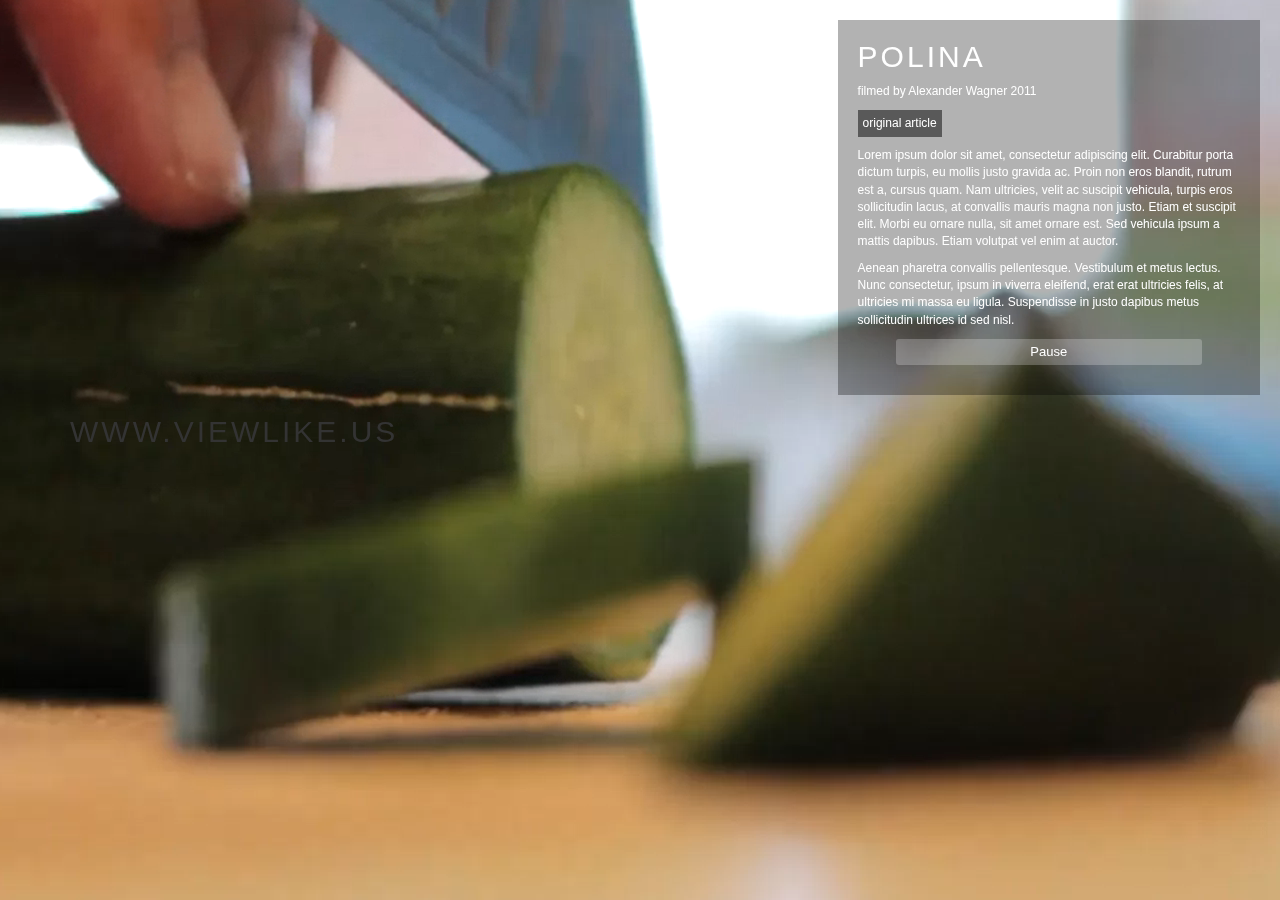
<file: demo.html>
<html lang="en">
  <head>
    <meta charset="utf-8">
    <title>title</title>
    <link rel="stylesheet" href="https://maxcdn.bootstrapcdn.com/bootstrap/3.3.4/css/bootstrap.min.css">
  </head>
  <style type="text/css">
body {
  margin: 0;
  background: #000; 
}
video { 
    position: fixed;
    top: 50%;
    left: 50%;
    min-width: 100%;
    min-height: 100%;
    width: auto;
    height: auto;
    z-index: -100;
    transform: translateX(-50%) translateY(-50%);
 background: url('//demosthenes.info/assets/images/polina.jpg') no-repeat;
  background-size: cover;
  transition: 1s opacity;
}
.stopfade { 
   opacity: .5;
}

#polina { 
  font-family: Agenda-Light, Agenda Light, Agenda, Arial Narrow, sans-serif;
  font-weight:100; 
  background: rgba(0,0,0,0.3);
  color: white;
  padding: 2rem;
  width: 33%;
  margin:2rem;
  float: right;
  font-size: 1.2rem;
}
h1 {
  font-size: 3rem;
  text-transform: uppercase;
  margin-top: 0;
  letter-spacing: .3rem;
}
#polina button { 
  display: block;
  width: 80%;
  padding: .4rem;
  border: none; 
  margin: 1rem auto; 
  font-size: 1.3rem;
  background: rgba(255,255,255,0.23);
  color: #fff;
  border-radius: 3px; 
  cursor: pointer;
  transition: .3s background;
}
#polina button:hover { 
   background: rgba(0,0,0,0.5);
}

a {
  display: inline-block;
  color: #fff;
  text-decoration: none;
  background:rgba(0,0,0,0.5);
  padding: .5rem;
  transition: .6s background; 
}
a:hover{
  background:rgba(0,0,0,0.9);
}
@media screen and (max-width: 500px) { 
  div{width:70%;} 
}
@media screen and (max-device-width: 800px) {
  html { background: url(https://thenewcode.com/assets/images/polina.jpg) #000 no-repeat center center fixed; }
  #bgvid { display: none; }
}

  </style>
  <script type="text/javascript">
var vid = document.getElementById("bgvid");
var pauseButton = document.querySelector("#polina button");

if (window.matchMedia('(prefers-reduced-motion)').matches) {
    vid.removeAttribute("autoplay");
    vid.pause();
    pauseButton.innerHTML = "Paused";
}

function vidFade() {
  vid.classList.add("stopfade");
}

vid.addEventListener('ended', function()
{
// only functional if "loop" is removed 
vid.pause();
// to capture IE10
vidFade();
}); 


pauseButton.addEventListener("click", function() {
  vid.classList.toggle("stopfade");
  if (vid.paused) {
    vid.play();
    pauseButton.innerHTML = "Pause";
  } else {
    vid.pause();
    pauseButton.innerHTML = "Paused";
  }
})




  </script>
<body>
  <video poster="The_Cucumber.jpg" id="bgvid" playsinline autoplay muted loop>
  <!-- WCAG general accessibility recommendation is that media such as background video play through only once. Loop turned on for the purposes of illustration; if removed, the end of the video will fade in the same way created by pressing the "Pause" button  -->
<source src="The_Cucumber.webm" type="video/webm">
<source src="The_Cucumber.mp4" type="video/mp4">
</video>
<div id="polina">
<h1>Polina</h1>
<p>filmed by Alexander Wagner 2011
<p><a href="http://thenewcode.com/777/Create-Fullscreen-HTML5-Page-Background-Video">original article</a>
<p>Lorem ipsum dolor sit amet, consectetur adipiscing elit. Curabitur porta dictum turpis, eu mollis justo gravida ac. Proin non eros blandit, rutrum est a, cursus quam. Nam ultricies, velit ac suscipit vehicula, turpis eros sollicitudin lacus, at convallis mauris magna non justo. Etiam et suscipit elit. Morbi eu ornare nulla, sit amet ornare est. Sed vehicula ipsum a mattis dapibus. Etiam volutpat vel enim at auctor.</p>
<p>Aenean pharetra convallis pellentesque. Vestibulum et metus lectus. Nunc consectetur, ipsum in viverra eleifend, erat erat ultricies felis, at ultricies mi massa eu ligula. Suspendisse in justo dapibus metus sollicitudin ultrices id sed nisl.</p>
<button>Pause</button>
</div> 


  <!--<video width="320" height="240" autoplay>
  <source src="The_Cucumber.mp4" type="video/mp4">
 <source src="movie.ogg" type="video/ogg"> 
  Your browser does not support the video tag.
</video> -->

<div class="container">

<div class="row">

<div class="col-md-12">

<h1>www.viewlike.us</h1>

      </div>

    </div>

  </div>

</body>
</html>
</file>
